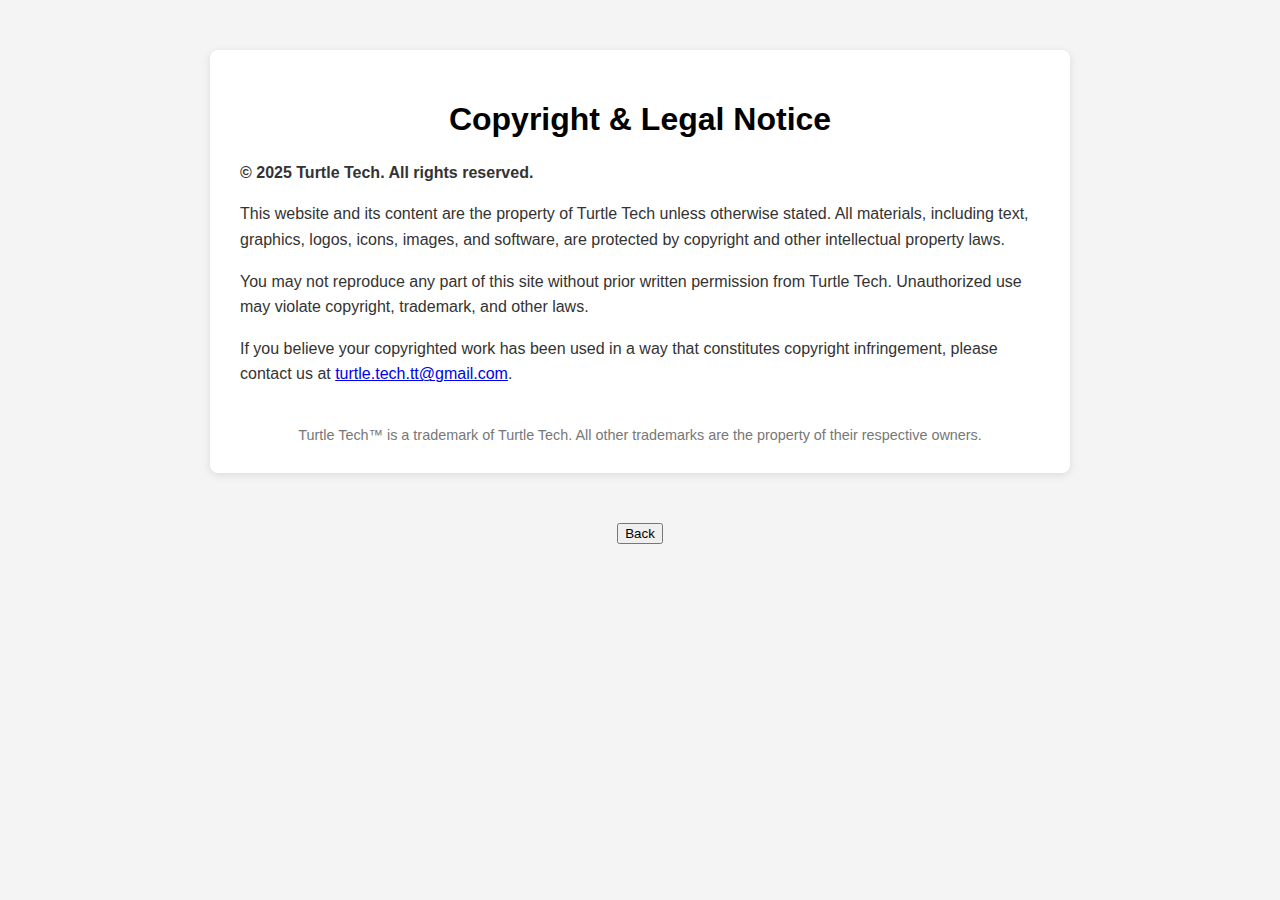
<file: ttcopyrights copia.html>
<!DOCTYPE html>
<html lang="en">
<head>
  <meta charset="UTF-8">
  <link rel="icon" type="image/png" href="Turtle-Tech Logo ().png">
  <meta name="viewport" content="width=device-width, initial-scale=1">
  <title>Copyright Notice | Turtle Tech</title>
  <style>
    body {
      font-family: Arial, sans-serif;
      margin: 0;
      padding: 0;
      background: #f4f4f4;
      color: #333;
    }
    .container {
      max-width: 800px;
      margin: 50px auto;
      background: #fff;
      padding: 30px;
      box-shadow: 0 2px 8px rgba(0,0,0,0.1);
      border-radius: 8px;
    }
    h1 {
      text-align: center;
      color: #000000;
    }
    p {
      line-height: 1.6;
    }
    footer {
      text-align: center;
      margin-top: 40px;
      font-size: 0.9em;
      color: #777;
    }
  </style>
</head>
<body>
  <div class="container">
    <h1>Copyright & Legal Notice</h1>
    <p><strong>© 2025 Turtle Tech. All rights reserved.</strong></p>
    <p>
      This website and its content are the property of Turtle Tech unless otherwise stated. All materials, including text, graphics, logos, icons, images, and software, are protected by copyright and other intellectual property laws.
    </p>
    <p>
      You may not reproduce any part of this site without prior written permission from Turtle Tech. Unauthorized use may violate copyright, trademark, and other laws.
    </p>
    <p>
      If you believe your copyrighted work has been used in a way that constitutes copyright infringement, please contact us at <a href="mailto:turtle.tech.tt@gmail.com">turtle.tech.tt@gmail.com</a>.
    </p>
    <footer>
      Turtle Tech™ is a trademark of Turtle Tech. All other trademarks are the property of their respective owners.
    </footer>
  </div>
</body>
</html>

















<div class="bottom-button-container">
    <center><button class="back-button" onclick="window.location.href='index.html'">Back</button></center>
  </div>
</file>
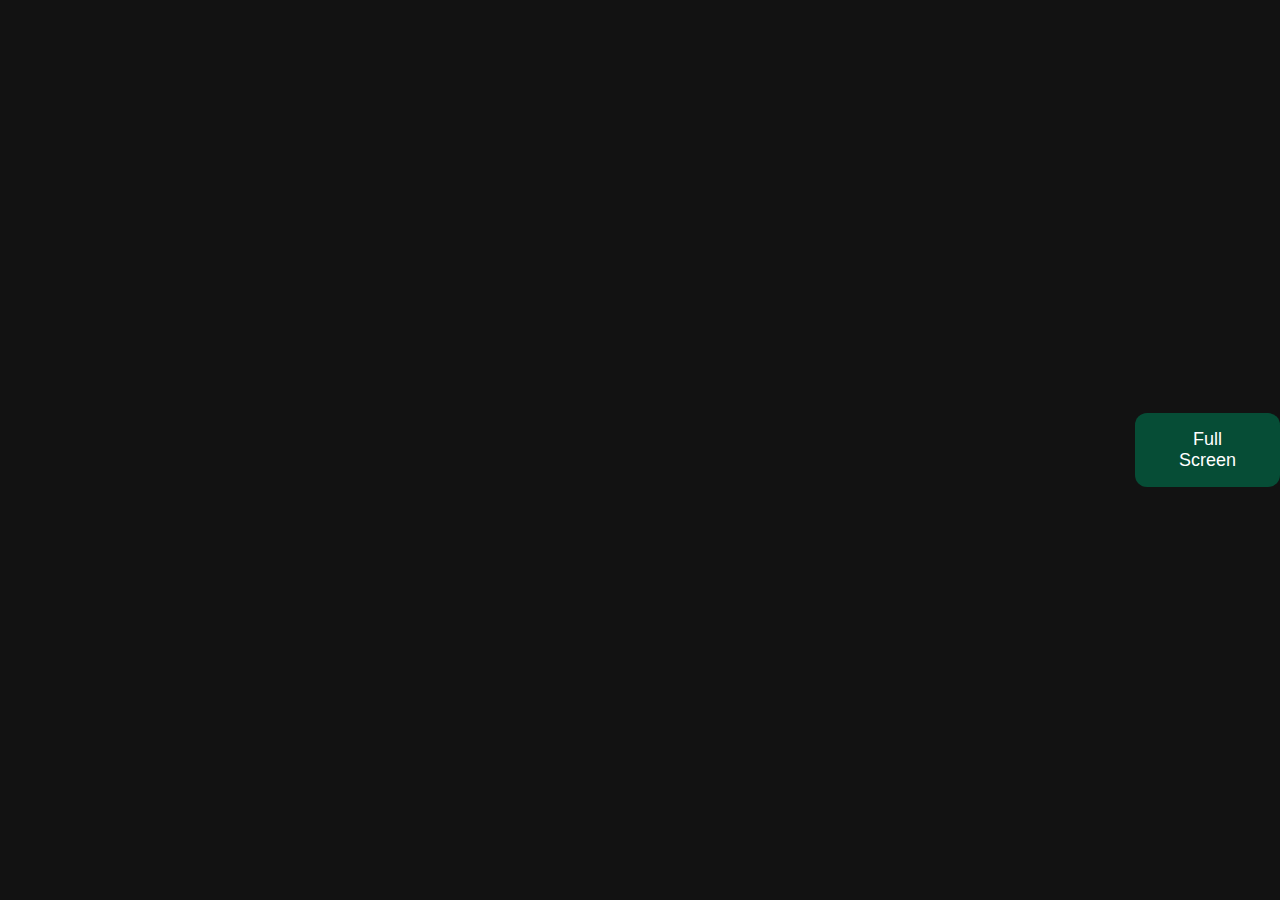
<file: turtlecall.html>
<html><head></head><body><iframe allow="camera; microphone; fullscreen; display-capture; autoplay" src="https://meet.jit.si/turtletechcall" style="height: 100%; width: 100%; border: 0px;"></iframe>

    <style>
        body {
          margin: 0;
          padding: 0;
          display: flex;
          justify-content: center;
          align-items: center;
          height: 100vh;
          background-color: #121212;
          font-family: sans-serif;
        }
    
        #openCallBtn {
          background-color: #064d36; /* verde scuro */
          color: white;
          border: none;
          padding: 16px 32px;
          font-size: 18px;
          border-radius: 12px;
          cursor: pointer;
          transition: background-color 0.3s, transform 0.3s;
        }
    
        #openCallBtn:hover {
          background-color: #0a6a4f;
          transform: scale(1.05);
        }
    
        #fullscreenFrame {
          display: none;
          position: fixed;
          top: 0; left: 0;
          width: 100vw;
          height: 100vh;
          border: none;
          z-index: 9999;
        }
      </style>
    
    
    
    <button id="openCallBtn">Full Screen</button>
    
    <iframe id="fullscreenFrame" allow="camera; microphone; fullscreen; display-capture; autoplay" src="https://meet.jit.si/turtletechcall" style="display: block;">
    </iframe>
    
    <script>
      const button = document.getElementById('openCallBtn');
      const iframe = document.getElementById('fullscreenFrame');
    
      button.addEventListener('click', () => {
        iframe.style.display = 'block';
        if (iframe.requestFullscreen) {
          iframe.requestFullscreen();
        } else if (iframe.webkitRequestFullscreen) { /* Safari */
          iframe.webkitRequestFullscreen();
        } else if (iframe.msRequestFullscreen) { /* IE11 */
          iframe.msRequestFullscreen();
        }
      });
    </script></body></html>
</file>
